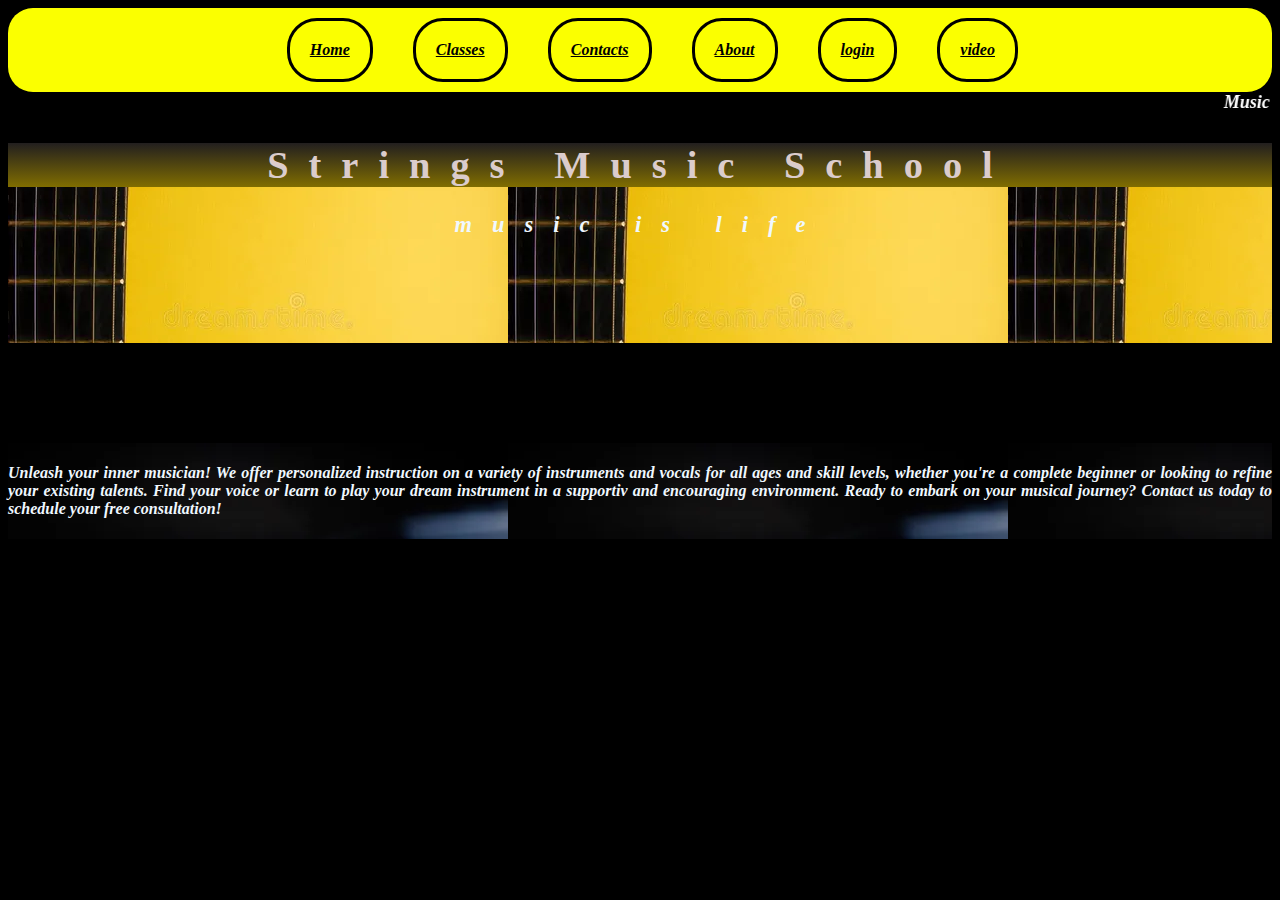
<file: index.html>
<!DOCTYPE html>
<html lang="en">
<head>
    <meta charset="UTF-8">
    <meta name="viewport" content="width=device-width, initial-scale=1.0">
    <title>String Music School</title>
    <link rel="stylesheet" href="index.css">
</head>
<body>
   
    <div class="container">
        <div class="links">
            
            <a href="index.html">Home</a>
        <a href="classes.html">Classes</a>
        <a href="contacts.html">Contacts</a>
        <a href="about.html">About</a>
        <a href="login.html">login</a>
        <a href="video.html">video</a> 
       </div>
    </div>
    <marquee behavior="" direction="">Music is life</marquee>
       
        <div class="title">
    <!-- <img class= "img1"  src="rock-on.webp" alt="guitar logo"> -->
   <div><h1>Strings Music School</h1>
    <h3>music is life</h3></div>
</div>
    <div class="description"> 
<h4><b>Unleash your inner musician!</b>

    We offer personalized instruction on a variety of instruments and vocals for all ages and skill levels, whether you're a complete beginner or looking to refine your existing talents.
    
    Find your voice or learn to play your dream instrument in a supportiv and encouraging environment.
    
    Ready to embark on your musical journey? Contact us today to schedule your free consultation!</h4>
    </div>

   

</body>
</html>
</file>
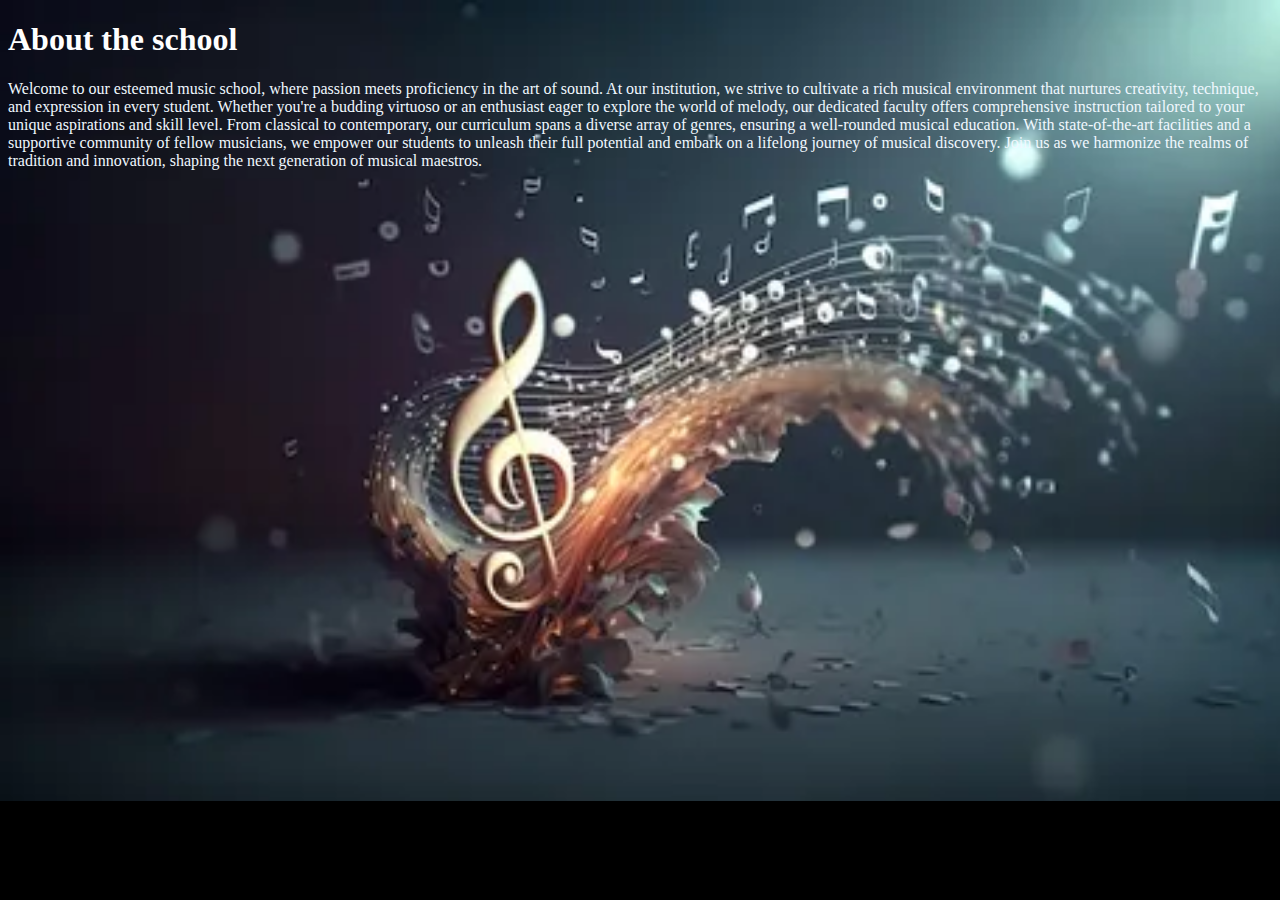
<file: about.html>
<!DOCTYPE html>
<html lang="en">
<head>
    <meta charset="UTF-8">
    <meta name="viewport" content="width=device-width, initial-scale=1.0">
    <title>About</title>
    <link rel="stylesheet" href="about.css">
</head>
<style>
    body{
        background-image: url(/volumetric-musical-background-with-treble-clef-notes-generative-ai_169016-29575.webp);
        background-repeat: no-repeat;
        background-size: 1400px;
    }
</style>
<body>

        <h1 class="header">
            About the school
        </h1>
        <p>
            Welcome to our esteemed music school, where passion meets proficiency in the art of sound. At our 
            institution, we strive to cultivate a rich musical environment that nurtures creativity, technique,
             and expression in every student. Whether you're a budding virtuoso or an enthusiast eager to explore 
             the world of melody, our dedicated faculty offers comprehensive instruction tailored to your unique
              aspirations and skill level. From classical to contemporary, our curriculum spans a diverse array of
               genres, ensuring a well-rounded musical education. With state-of-the-art facilities and a supportive 
               community of fellow musicians, we empower our students to unleash their full potential and embark on a 
               lifelong journey of musical discovery. Join us as we harmonize the realms of tradition and innovation, 
               shaping the next generation of musical maestros.
            
            
            
            
            
            </p>
        
</body>
</html>
</file>
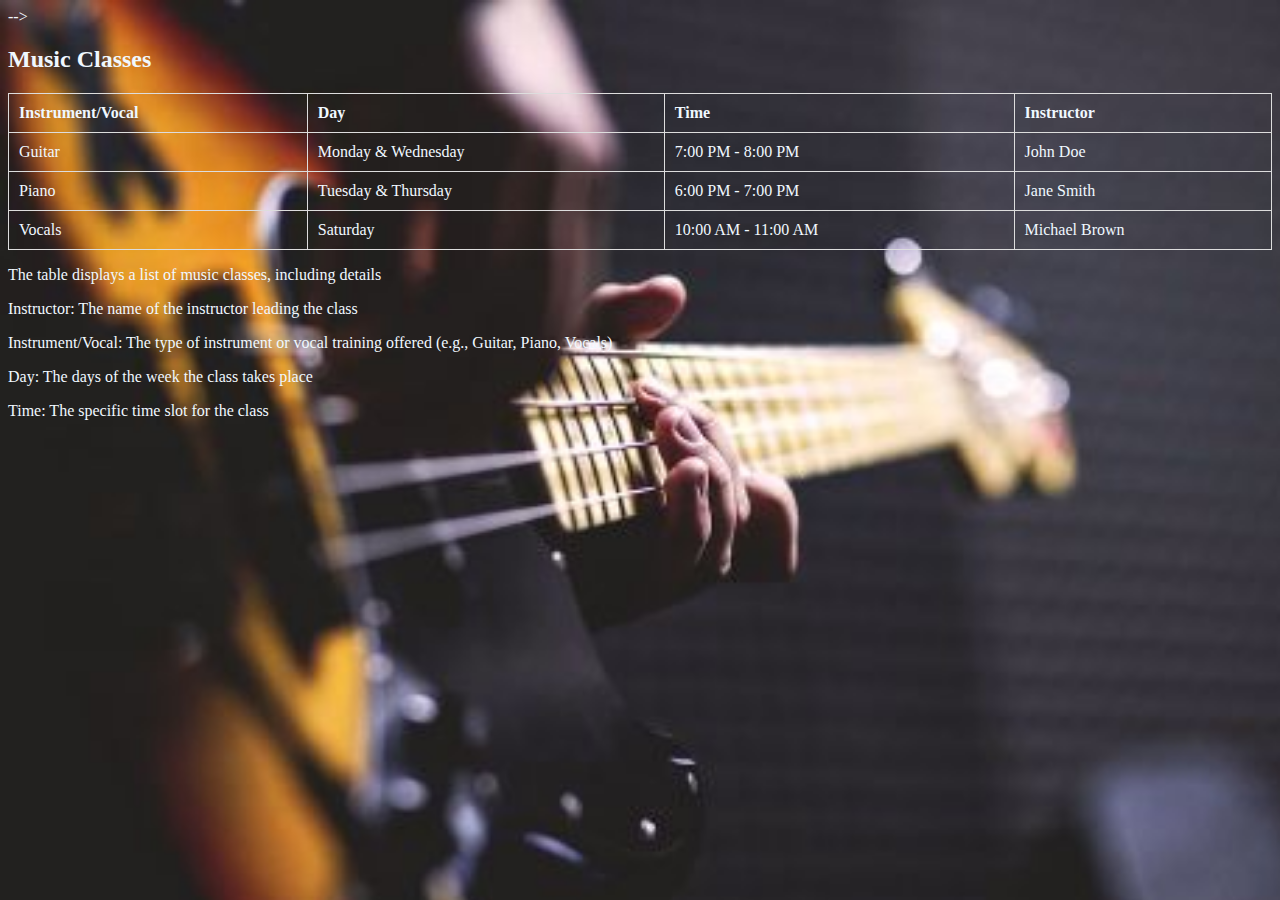
<file: classes.html>
<!DOCTYPE html>
<html lang="en">
<head>
  <meta charset="UTF-8">
  <meta name="viewport" content="width=device-width, initial-scale=1.0">
  <title>Music Classes</title>
  <style>
    table {
      border-collapse: collapse;
      width: 100%;
    }
    th, td {
      padding: 10px;
      border: 1px solid #ddd;
      text-align: left;
    }
    body{
       /* background-color: black;*/
       background-image: url(/photo-1462965326201-d02e4f455804.jpg);
        color: aliceblue;
        background-repeat: no-repeat;
        background-size: 1400px;
    }
    .container{
    
      padding: 10px; 
      background-color: rgb(251, 255, 0);
      font-style: oblique;
      border-radius: 50px;
      margin-left: auto;
      display: flex;
      justify-content: center;
      
  }
  .container .links{
      width: 60%;
      /* background-color: aqua; */
      display: flex;
      justify-content: space-between;
  }
  .container a{
    /* background-color: red; */
    margin: 0px 20px 0 20px;
    padding: 20px;
    border: 3px solid black;
    border-radius:30px ;
    font-weight: bold;
    font-family:Georgia, 'Times New Roman', Times, serif;
    color: black;
}

  </style>
</head>
<body>
    -->
  <h2>Music Classes</h2>
  <table>
    <thead>
      <tr>
        <th>Instrument/Vocal</th>
        <th>Day</th>
        <th>Time</th>
        <th>Instructor</th>
      </tr>
    </thead>
    <tbody>
      <tr>
        <td>Guitar</td>
        <td>Monday & Wednesday</td>
        <td>7:00 PM - 8:00 PM</td>
        <td>John Doe</td>
      </tr>
      <tr>
        <td>Piano</td>
        <td>Tuesday & Thursday</td>
        <td>6:00 PM - 7:00 PM</td>
        <td>Jane Smith</td>
      </tr>
      <tr>
        <td>Vocals</td>
        <td>Saturday</td>
        <td>10:00 AM - 11:00 AM</td>
        <td>Michael Brown</td>
      </tr>
    </tbody>
  </table>
  <P>The table displays a list of music classes, including details </P>
   <P> Instructor: The name of the instructor leading the class</P>
    <P> Instrument/Vocal: The type of instrument or vocal training offered (e.g., Guitar, Piano, Vocals)</P>
    <P>Day: The days of the week the class takes place</P> 
    <P>Time: The specific time slot for the class</P> 
</body>
</html>
</file>
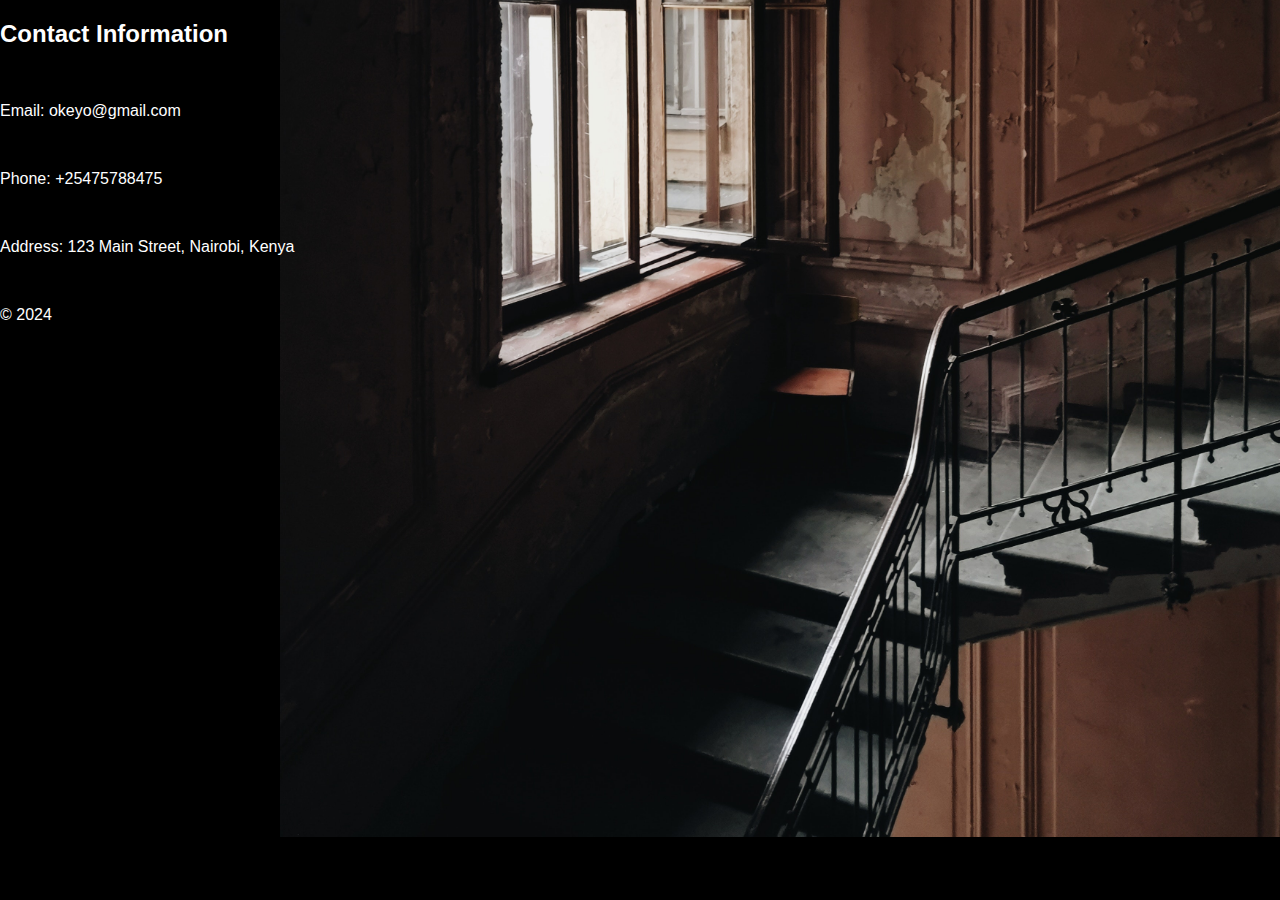
<file: contacts.html>
<!DOCTYPE html>
<html lang="en">
<head>
    <meta charset="UTF-8">
    <meta name="viewport" content="width=device-width, initial-scale=1.0">
    <title>Contact Us</title>
    <link rel="stylesheet" href="contacts.css">
</head>
<body>
   

    <section class="sec">
        <h2>Contact Information</h2><br>
        <p>Email: okeyo@gmail.com</p><br>
        <p>Phone: +25475788475</p><br>
        <p>Address: 123 Main Street, Nairobi, Kenya</p><br>
    </section>

    <footer>
        <p>&copy; 2024 </p>
    </footer>

</body>
</html>
</file>
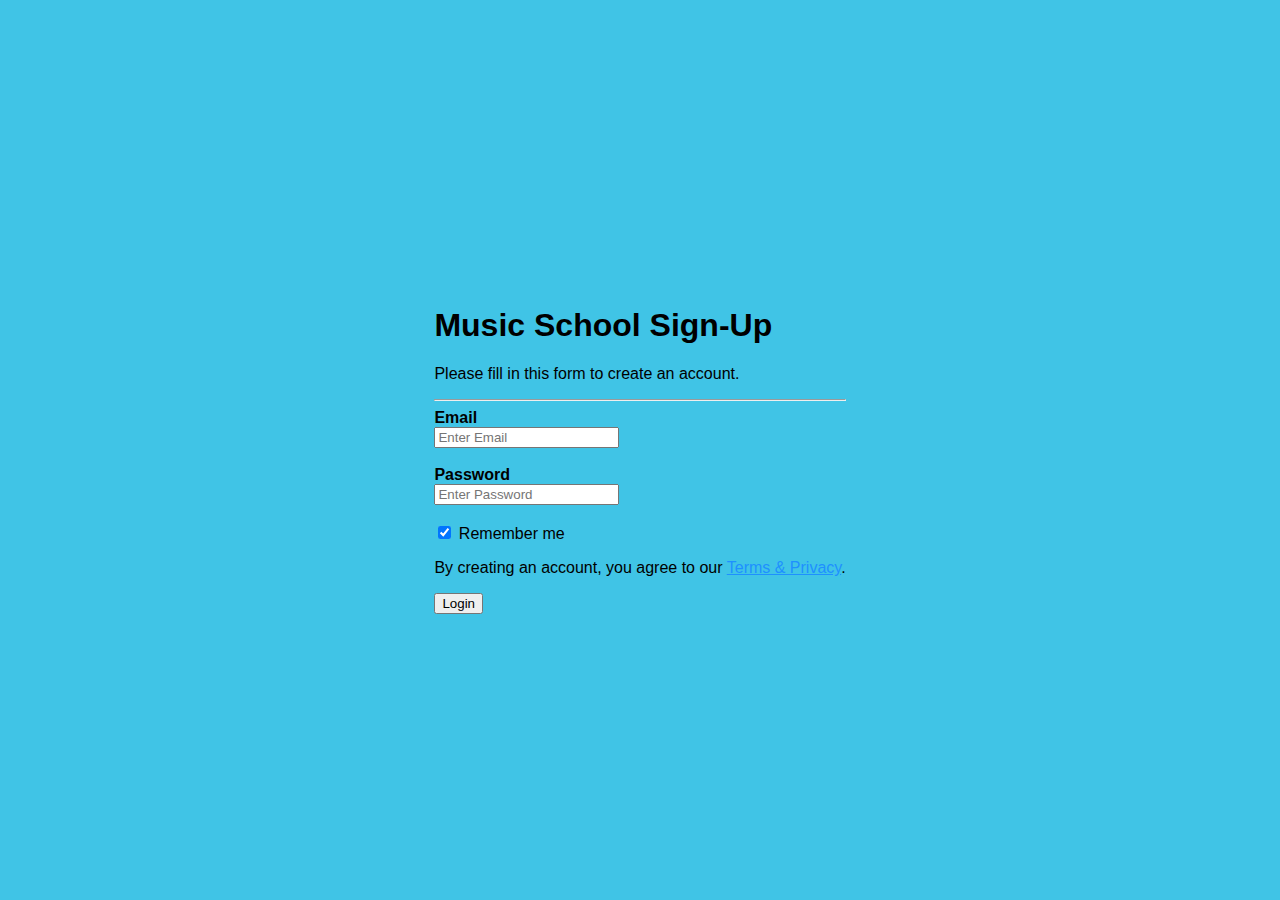
<file: login.html>
<!DOCTYPE html>
<html lang="en">
<head>
    <meta charset="UTF-8">
    <meta name="viewport" content="width=device-width, initial-scale=1.0">
    <title>Login</title>
    <link rel="stylesheet" href="login.css">
</head>
<body>
    <div class="container2">
        <h1>Music School Sign-Up</h1>
        <p>Please fill in this form to create an account.</p>
        <hr>
        <form name="myform">
            <label for="email"><b>Email</b></label><br>
            <input type="text" placeholder="Enter Email" name="email" required><br><br>
            <label for="psw"><b>Password</b></label><br>
            <input type="password" placeholder="Enter Password" name="password" required><br><br>
            <label>
                <input type="checkbox" checked="checked" name="remember"> Remember me
            </label>
            <p>By creating an account, you agree to our <a href="#" style="color: dodgerblue;">Terms & Privacy</a>.</p>
            <button type="button" onclick="validatePassword()">Login</button>
        </form>
    </div>
    <script>  
        
        function validatePassword() {  
            var password = document.myform.password.value;

            var passwordRegex = /^(?=.*\d)(?=.*[a-z])(?=.*[A-Z])(?=.*[!@#$%^&*()_+\-=\[\]{};':"\\|,.<>\/?]).{10,}$/;
            if (!passwordRegex.test(password)) {
                alert("Password must contain at least  one uppercase letter, one lowercase letter, one special character, and be at least not more than 10 and not less than 8characters long");
                return false;
            }

            return true;  
        }  
    </script>
</body>
</html>
</file>
<file: index.css>
.container{
    
    padding: 10px; 
    background-color: rgb(251, 255, 0);
    font-style: oblique;
    border-radius: 25px;
    margin-left: auto;
    display: flex;
    justify-content: center;
    
}
.container .links{
    width: 60%;
    /* background-color: aqua; */
    display: flex;
    justify-content: space-between;
}
.container a{
    /* background-color: red; */
    margin: 0px 20px 0 20px;
    padding: 20px;
    border: 3px solid black;
    border-radius:30px ;
    font-weight: bold;
    font-family:Georgia, 'Times New Roman', Times, serif;
    color: black;
}
h1{
    /* padding: 10px; */
    color: rgb(219, 204, 204);
    background:linear-gradient(rgb(34, 31, 31),rgb(128, 109, 0))
            
}
h3{
    color: aliceblue;
    font-style: oblique;
    /* padding: 10px; */
    
}
img{
    float: left;
    width: 20%;
    border-radius: 100px;
    margin-top: 40px;
    display: flex;
    
}
body{
    background-color: black;

}
h4{
    /* font-weight: ; */
    font-style: italic;
    color: aliceblue;
}
.description{
    display: flex;
    justify-content: center;
    background-image:url(./instrument-4487573_640.webp) ;
    text-align: justify;
    margin-top: 100px;
    margin-bottom: 10px;
    white-space: 50px;


}
.title{
background-image: url(./yellow-background-guitar-strings-neck-poster-213020635.webp);
/* position : relative; */
/* background-color: red; */
height: 200px;
text-align: center;
letter-spacing: 20px;
font-size: larger;

}
.button{
    display: flex;
    justify-content: center;
    gap: 60px;
    width: 100%;
    margin: 100px 0 0 0;
    /* background-image: url(./volumetric-musical-background-with-treble-clef-notes-generative-ai_169016-29575.webp); */
    /* height: 100px; */
}
.button button{
    width: 450px;
    background-color: yellow;
    border-radius: 25px;
    height: 50px;
    font-weight: bold;
    font-family:Georgia, 'Times New Roman', Times, serif;
letter-spacing: 5px;

}
marquee{
    color: white;
    font-size: large;
    font-weight: bolder;
    font-style: italic;
}
</file>
<file: about.css>
body{
    background-color: black;
    
}
.container{
    
    padding: 10px; 
    background-color: rgb(251, 255, 0);
    font-style: oblique;
    border-radius: 50px;
    margin-left: auto;
    display: flex;
    justify-content: center;
    
    
}
.container .links{
    width: 60%;
    display: flex;
    justify-content: space-between;
}
.container a{
    margin: 0px 20px 0 20px;
    padding: 20px;
    border: 3px solid black;
    border-radius:30px ;
    font-weight: bold;
    font-family:Georgia, 'Times New Roman', Times, serif;
    color: black;
}
p{
    color: aliceblue;
}
.header{
    color: white;
}
</file>
<file: contacts.css>
body {
    margin: 0;
    padding: 0;
    font-family: Arial, sans-serif;
    background-color: black;
    color: #ffffff;
    background-image: url(/pexels-ekaterina-astakhova-3150918.jpg);
    background-size: 1000px;
    background-repeat: no-repeat;
    background-position: right;
}
</file>
<file: login.css>
body {
    background-color:rgb(64, 196, 230);
    font-family: 'Arial', sans-serif;
    display: flex;
    justify-content: center;
    align-items: center;
    height: 100vh;
    margin: 0;
    }
    .signup-container{
    text-align: center;
    padding: 20px;
    box-shadow: 1px 1px 17px 4px grey;
    border-radius: 8px;
    background-color:#00FF00;
    display: flex;
    flex-direction:column;
    background-color:rgb(80, 107, 228);
    border: 1px solid rgb(0, 0, 0);
    }
    .button {
    background-color: #233f9b;
    color: rgb(255, 255, 255);
    padding: 10px;
    text-align: center;
    display: inline-block;
    font-size: 16px;
    margin: 4px 2px;
    cursor: pointer;
    border-radius: 5px;
    border: none ;
    }
</file>
